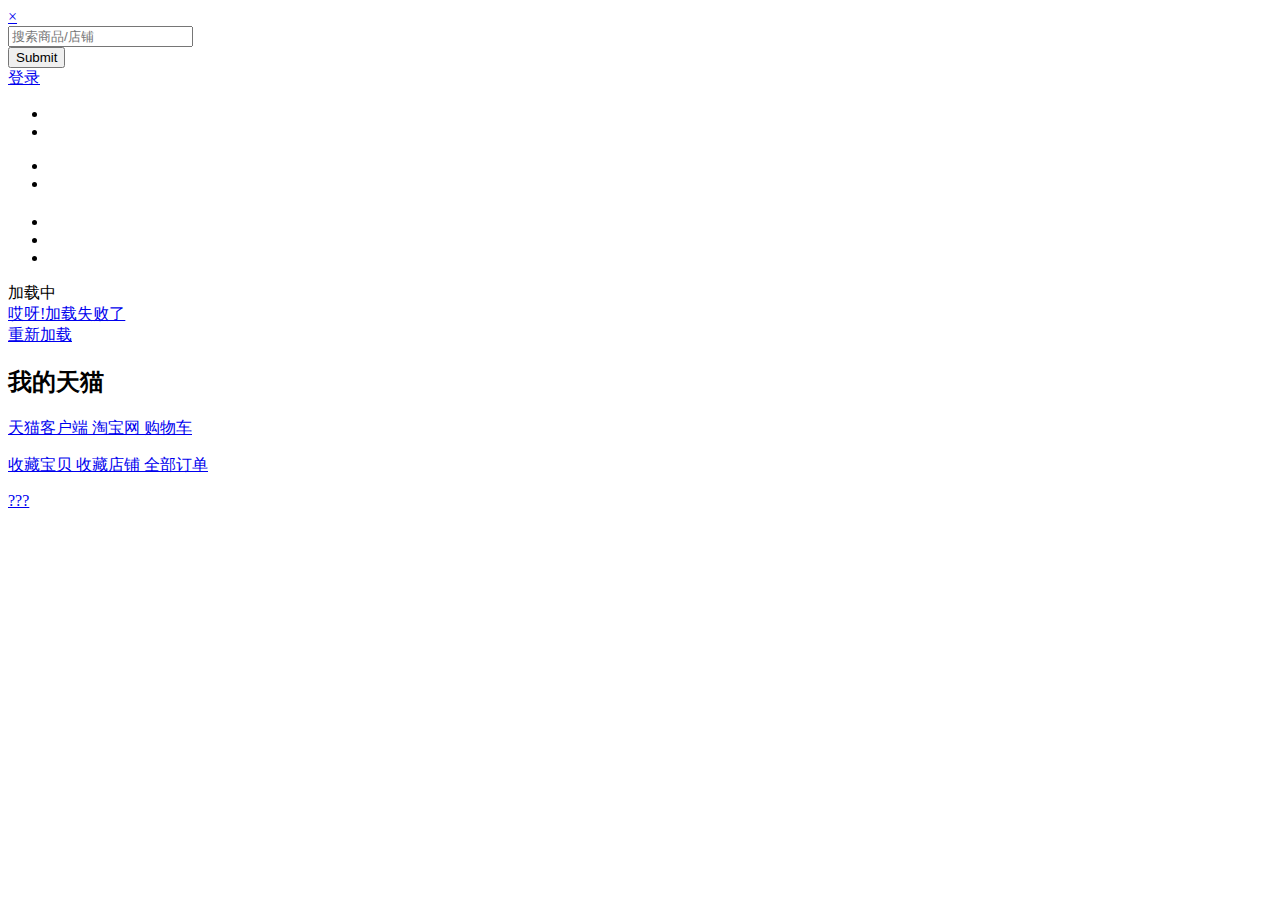
<file: mindex.html>
<!DOCTYPE html>

<html>

<head>
  <meta charset="utf-8">
  <link rel="dns-prefetch" href="#">
  <meta name="viewport" content="width=device-width,initial-scale=1,maximum-scale=1,user-scalable=no" />
  <link href="//g.alicdn.com/mui/global/1.2.35/file/favicon.ico" rel="shortcut icon" type="image/x-icon">
  <meta name="apple-mobile-web-app-title" content="SLK">
  <meta name="apple-mobile-web-app-capable" content="yes" />
  <meta name="apple-mobile-web-app-status-bar-style" content="black-translucent" />
  <meta name="format-detection" content="telephone=no, address=no">
  <title> SLK 四路口 </title>
  <script>
    window.g_config = {
        devId: 'm',
         bizId: 'mallfp', 
        
        headerVersion: '1.4.0',
        
        sl: 'node'
    }

  </script>
  <link rel="stylesheet" href="//g.alicdn.com/??mui/global/3.0.0/global-m.css,mui/flex/3.0.4/flex.css,tm/fp-m/5.4.1/css/index.css"
  />
  <script src="//g.alicdn.com/??kissy/k/1.4.14/seed-min.js,mui/global/3.0.0/global.js,mui/globalmodule/3.0.27/seed.js,mui/globalmodule/3.0.27/global-mod-m.js,mui/globalmodule/3.0.27/global-mod.js,mui/slider/3.0.1/seed.js,mui/slider-m/3.0.14/seed.js,mui/datalazyload/3.0.5/index.js,tm/fp-m/5.4.1/seed.js"></script>
</head>

<body>
  <script>

  </script>
  <div class="tm-mobile-page">
    <script>
      window.g_config = window.g_config || {};
    window.g_config.smartBannerVersion = '3.0.10';

    </script>
    <div class="tm-mobile-header">
      <div class="header-content mui-flex" id="J_HeaderContent">
        <div class="category-menu cell fixed">
          <a href="javascript:void(0);" target="_self" id="J_CategoryTrigger" class="category-trigger">&times;</a>
        </div>
        <div id="J_MobileSearch" class="mobile-search cell">
          <form id="J_SearchForm" action="//s.m.tmall.com/m/search.htm" method="get" accept-charset="GBK" target="_self">
            <div class="s-combobox">
              <div class="s-combobox-input-wrap">
                <input placeholder="搜索商品/店铺" name="q" value="" class="search-input" type="search" accesskey="s" autocomplete="off" />
              </div>
            </div>
            <input type="hidden" name="type" value="p" />
            <input type="submit" class="search-button" />
          </form>
        </div>
        <div class="my-info cell fixed">
          <a href="javascript:void(0);" target="_self" id="J_MyInfoTrigger" class="my-info-trigger">登录</a>
        </div>
      </div>
    </div>
    <div id="J_FpContent" class="tm-mobile-content tm-ctn-loading">
      <div id="J_FocusSlider" class="focus-slider" data-spm="20000002"></div>
      <div id="J_ShortcutNav" class="shortcut-operation mui-flex " data-spm="20000002"></div>
      <div id="J_ActPromotion" class="act-promotion"></div>
      <div id="J_FeatureChn" class="feature-chn" data-spm="20000004">
        <ul class="mui-flex">
          <li class="cell card-item card-style-chn-1 flex-175">
          </li>
          <li class="cell card-item card-style-chn-4 flex-200">
          </li>
        </ul>
        <ul class="mui-flex">
          <li class="cell card-item card-style-chn-2 flex-175">
          </li>
          <li class="cell card-item card-style-chn-2 flex-200">
          </li>
        </ul>
      </div>
      <div id="J_SupperBrand" class="tm-mobile-module super-brand" data-spm="20000005">
        <h2 class="module-title"></h2>
        <div class="module-content">
          <ul class="mui-flex">
            <li class="card-item cell flex-175">
            </li>
            <li class="card-item cell flex-100">
            </li>
            <li class="card-item cell flex-100">
            </li>
          </ul>
        </div>
      </div>
      <div class="j_FullBanner full-banner" data-spm="20000006"></div>
      <div id="J_HandpickMarket" class="tm-mobile-module handpick-market" data-spm="20000007"></div>
      <div class="j_FullBanner full-banner" data-spm="20000008"></div>
      <div id="J_HotMarket" class="tm-mobile-module hot-market" data-spm="20000009"></div>
      <div class="j_FullBanner full-banner" data-spm="20000010"></div>
      <div id="J_GoodShop" class="tm-mobile-module good-shop" data-spm="20000011"></div>
      <div id="J_WonderfulRec" class="wonderful-rec" data-spm="20000012"></div>
      <div class="tm-status-tip">
        <div class="loading-ctn">加载中</div>
        <a class="fail-ctn" href="javascript:document.location.reload();">哎呀!加载失败了<br/>重新加载</a>
      </div>
      <div class="my-container">
        <div id="J_MyInfoDialog" class="my-info-dialog">
          <h2 class="my-info-hd">我的天猫</h2>
          <div class="my-info-bd" data-spm="20000009">
            <p class="mui-flex">
              <a class="cell tmall-app" href="//m.laiwang.com/market/laiwang/tmall/app-download.php">
天猫客户端
</a>
              <a class="cell taobao-mobile" href="//m.taobao.com/">
淘宝网
</a>
              <a class="cell buy-cart" href="//h5.m.taobao.com/awp/base/cart.htm#!/awp/base/cart.htm">
购物车
</a>
            </p>
            <p class="mui-flex">
              <a class="cell favorite-item" href="//h5.m.taobao.com/fav/index.htm">
收藏宝贝
</a>
              <a class="cell favorite-shop" href="//h5.m.taobao.com/fav/index.htm#!shop/queryColShop-1">
收藏店铺
</a>
              <a class="cell all-order" href="//h5.m.taobao.com/awp/mtb/mtb.htm?v=0#!/awp/mtb/olist.htm?sta=4">
全部订单
</a>
            </p>
          </div>
          <a href="javascript:void(0);" id="J_MyInfoClose" class="my-info-close" target="_self">???</a>
        </div>
        <div id="J_MyInfoMask" class="my-info-mask"></div>
      </div>
      <div id="J_FloatBannerContainer" data-spm="20000016"></div>
    </div>
    <script>
      KISSY.ready(function(S){

        KISSY.use('fp-m/index', function (S, Fpm) {
            Fpm.init();
        });
    });

    </script>
    <b data-mark="eea298cd6a372e6741f9bd4c83a9e055"></b>
  </div>
</body>

</html>
<!-- home1.cn286, 2015/10/05 10:12:36, 60.182.76.231 -->
</file>
